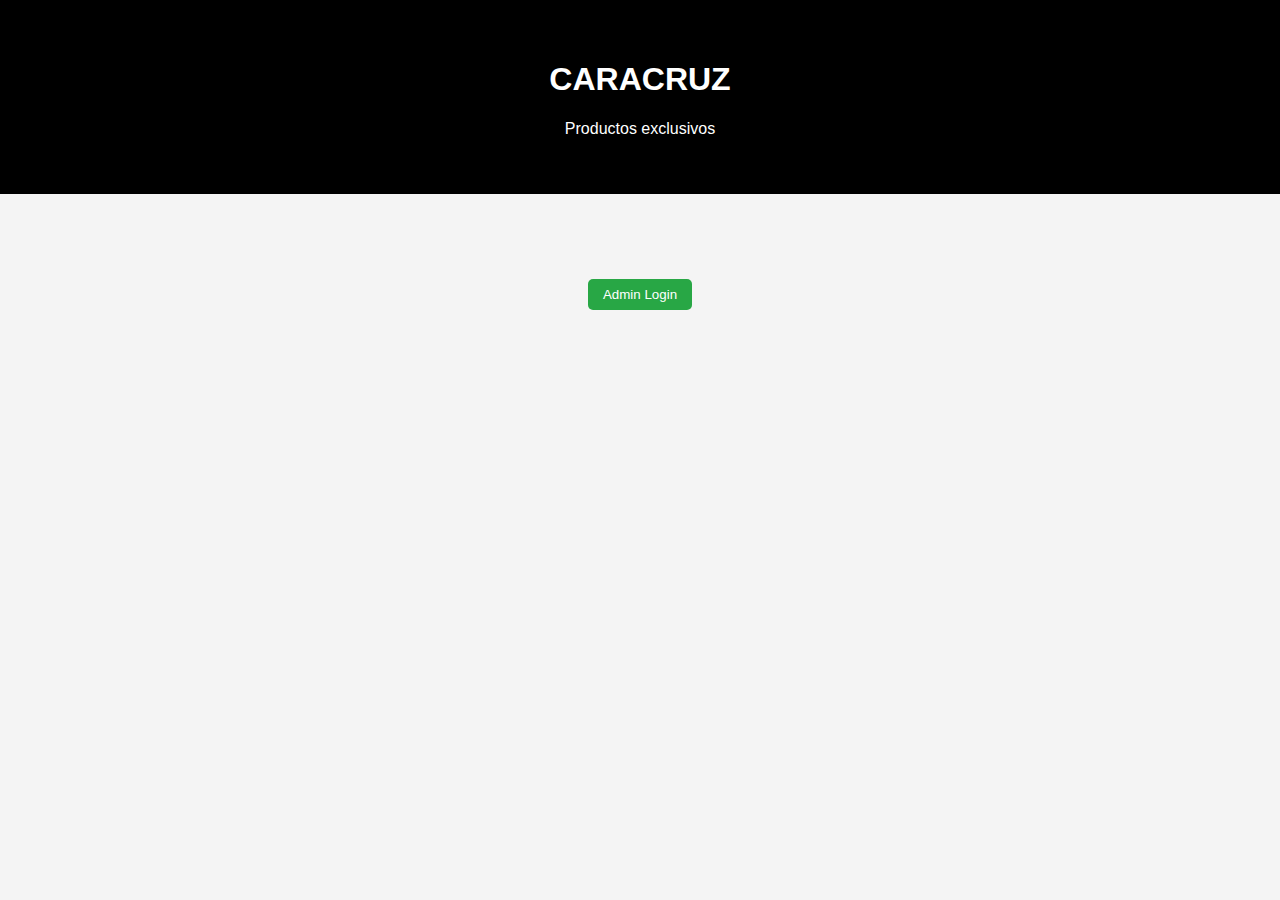
<file: index.html>
<!DOCTYPE html>
<html lang="es">
<head>
<meta charset="UTF-8">
<title>Caracruz Store</title>

<script src="https://identity.netlify.com/v1/netlify-identity-widget.js"></script>

<style>
body{margin:0;font-family:Arial;background:#f4f4f4;}
header{background:black;color:white;text-align:center;padding:40px;}
.products{display:flex;flex-wrap:wrap;gap:30px;justify-content:center;padding:40px;}
.card{background:white;padding:20px;border-radius:10px;width:260px;text-align:center;box-shadow:0 4px 10px rgba(0,0,0,0.1);}
.card img{width:100%;border-radius:8px;}
button{background:#28a745;color:white;padding:8px 15px;border:none;border-radius:5px;margin:5px;cursor:pointer;}
.delete{background:#dc3545;}
.edit{background:#ffc107;color:black;}
.admin-panel{display:none;background:white;padding:20px;margin:20px auto;border-radius:10px;max-width:400px;}
input{width:100%;padding:10px;margin-bottom:10px;}
</style>
</head>

<body>

<header>
<h1>CARACRUZ</h1>
<p>Productos exclusivos</p>
</header>

<div class="products" id="products"></div>

<div style="text-align:center;margin-bottom:20px;">
<button onclick="netlifyIdentity.open()">Admin Login</button>
</div>

<div class="admin-panel" id="adminPanel">
<h2 id="formTitle">Agregar Producto</h2>
<input id="name" placeholder="Nombre">
<input id="price" placeholder="Precio">
<input type="file" id="imageFile" accept="image/*">
<button onclick="saveProduct()">Guardar</button>
</div>

<script>

let products = JSON.parse(localStorage.getItem("products")) || [];
let editIndex = null;

function renderProducts(){
const container = document.getElementById("products");
container.innerHTML="";

products.forEach((p,index)=>{
container.innerHTML+=`
<div class="card">
<img src="${p.image}">
<h3>${p.name}</h3>
<p><strong>Gs. ${Number(p.price).toLocaleString()}</strong></p>
<a href="https://wa.me/595971206016?text=Hola,%20quiero%20comprar%20${encodeURIComponent(p.name)}%20por%20Gs.%20${p.price}" target="_blank">
<button>Comprar</button>
</a>
${netlifyIdentity.currentUser() ? `
<button class="edit" onclick="editProduct(${index})">Editar</button>
<button class="delete" onclick="deleteProduct(${index})">Borrar</button>
` : ""}
</div>
`;
});
}

function saveProduct(){
const name=document.getElementById("name").value;
const price=document.getElementById("price").value;
const file=document.getElementById("imageFile").files[0];

if(!name||!price){
alert("Completar nombre y precio");
return;
}

if(file){
const reader=new FileReader();
reader.onload=function(e){
const imageData=e.target.result;

if(editIndex!==null){
products[editIndex]={name,price,image:imageData};
editIndex=null;
document.getElementById("formTitle").innerText="Agregar Producto";
}else{
products.push({name,price,image:imageData});
}

localStorage.setItem("products",JSON.stringify(products));
renderProducts();
clearForm();
};
reader.readAsDataURL(file);
}else{
if(editIndex!==null){
products[editIndex].name=name;
products[editIndex].price=price;
editIndex=null;
document.getElementById("formTitle").innerText="Agregar Producto";
localStorage.setItem("products",JSON.stringify(products));
renderProducts();
clearForm();
}
}
}

function editProduct(index){
const p=products[index];
document.getElementById("name").value=p.name;
document.getElementById("price").value=p.price;
editIndex=index;
document.getElementById("formTitle").innerText="Editar Producto";
}

function deleteProduct(index){
if(confirm("¿Eliminar producto?")){
products.splice(index,1);
localStorage.setItem("products",JSON.stringify(products));
renderProducts();
}
}

function clearForm(){
document.getElementById("name").value="";
document.getElementById("price").value="";
document.getElementById("imageFile").value="";
}

netlifyIdentity.on("login",()=>{
document.getElementById("adminPanel").style.display="block";
netlifyIdentity.close();
renderProducts();
});

netlifyIdentity.on("logout",()=>{
document.getElementById("adminPanel").style.display="none";
renderProducts();
});

renderProducts();

</script>

</body>
</html>
</file>
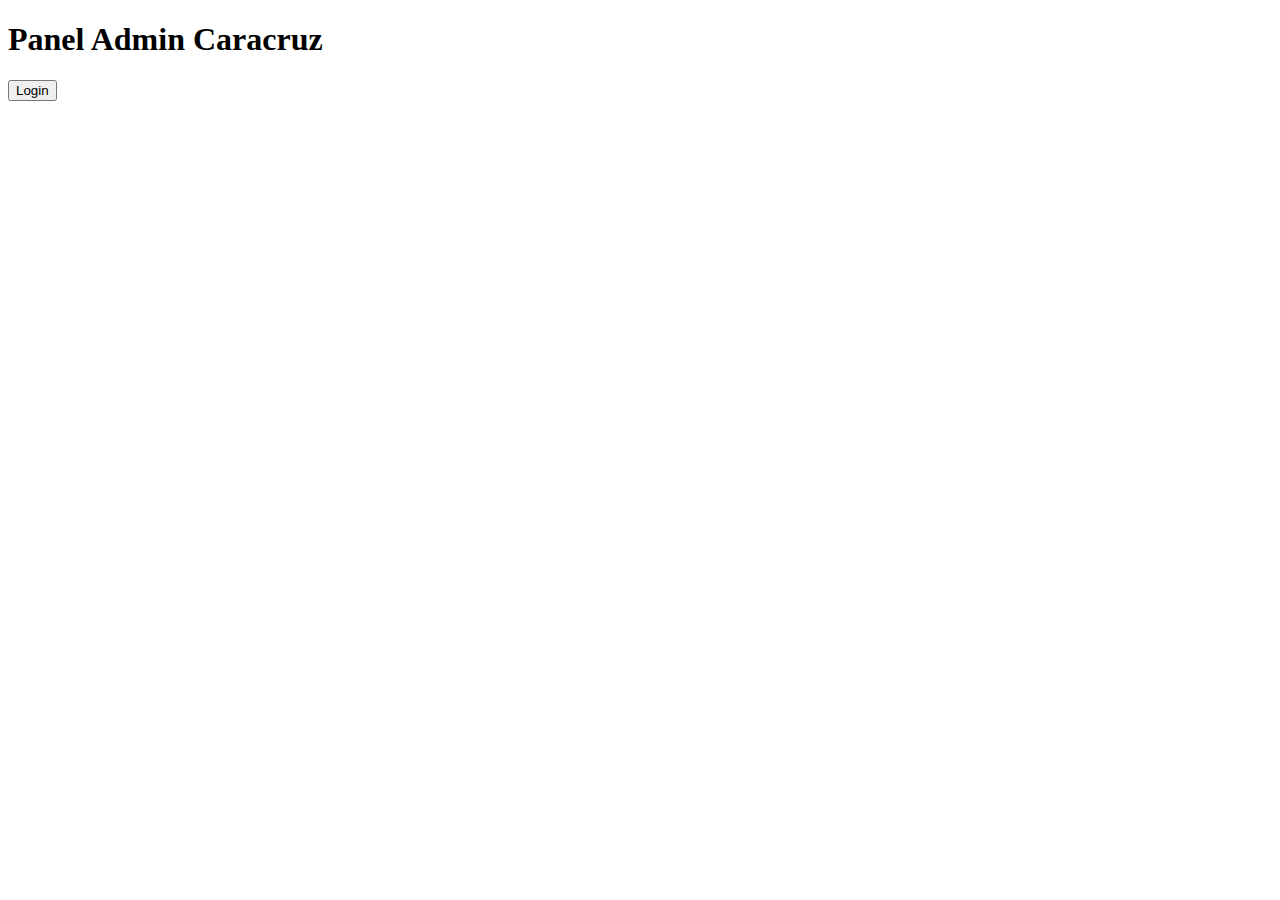
<file: admin/index.html>
<!DOCTYPE html>
<html>
<head>
  <meta charset="UTF-8" />
  <title>Admin - Caracruz</title>
  <script src="https://identity.netlify.com/v1/netlify-identity-widget.js"></script>
</head>
<body>
  <h1>Panel Admin Caracruz</h1>

  <div id="login">
    <button onclick="netlifyIdentity.open()">Login</button>
  </div>

  <div id="admin" style="display:none;">
    <h2>Agregar Producto</h2>

    <input id="name" placeholder="Nombre del producto"><br><br>
    <input id="price" placeholder="Precio"><br><br>
    <input id="image" placeholder="URL imagen"><br><br>
    <textarea id="description" placeholder="Descripción"></textarea><br><br>

    <button onclick="saveProduct()">Guardar producto</button>
  </div>

  <script>
    netlifyIdentity.on("login", user => {
      document.getElementById("login").style.display = "none";
      document.getElementById("admin").style.display = "block";
    });

    function saveProduct() {
      alert("Producto guardado (luego conectamos guardado real)");
    }
  </script>
</body>
</html>
</file>
